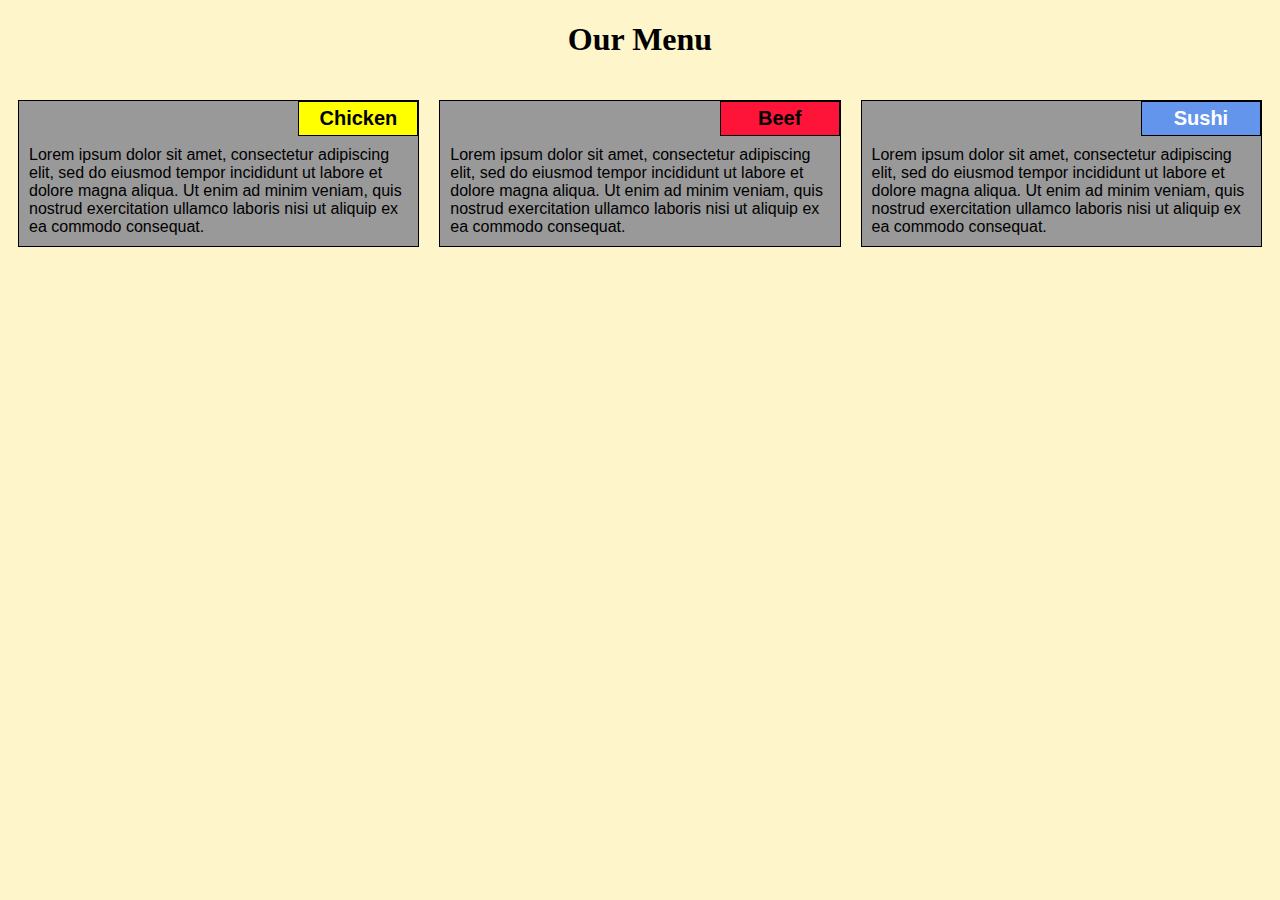
<file: module2_solution/index.html>
<!DOCTYPE html>
<html>
<head>
	<meta charset="utf-8">

	<meta name="viewport" content="width=device-width, initial-scale=1">

	<link rel="stylesheet" type="text/css" href="css/styles.css">
	<title>Module 2 Solution</title>
</head>
<body>
	<h1>Our Menu</h1>
	<div class="row">
	<div class="container col-lg-4 col-md-6 col-sm-12">
		<section>
		<div id="chicken">
			Chicken
		</div>
		<p>Lorem ipsum dolor sit amet, consectetur adipiscing elit, sed do eiusmod tempor incididunt ut labore et dolore magna aliqua. Ut enim ad minim veniam, quis nostrud exercitation ullamco laboris nisi ut aliquip ex ea commodo consequat.</p>
		</section>
	</div>
	<div class="container col-lg-4 col-md-6 col-sm-12">
		<section>
		<div id="beef">
			Beef
		</div>
		<p>Lorem ipsum dolor sit amet, consectetur adipiscing elit, sed do eiusmod tempor incididunt ut labore et dolore magna aliqua. Ut enim ad minim veniam, quis nostrud exercitation ullamco laboris nisi ut aliquip ex ea commodo consequat.</p>		</section>
	</div>
	<div class="container col-lg-4 col-md-12 col-sm-12">
		<section>
		<div id="sushi">
			Sushi
		</div>
		<p>Lorem ipsum dolor sit amet, consectetur adipiscing elit, sed do eiusmod tempor incididunt ut labore et dolore magna aliqua. Ut enim ad minim veniam, quis nostrud exercitation ullamco laboris nisi ut aliquip ex ea commodo consequat.</p>
		</section>
	</div>
	</div>
</body>
</html>
</file>
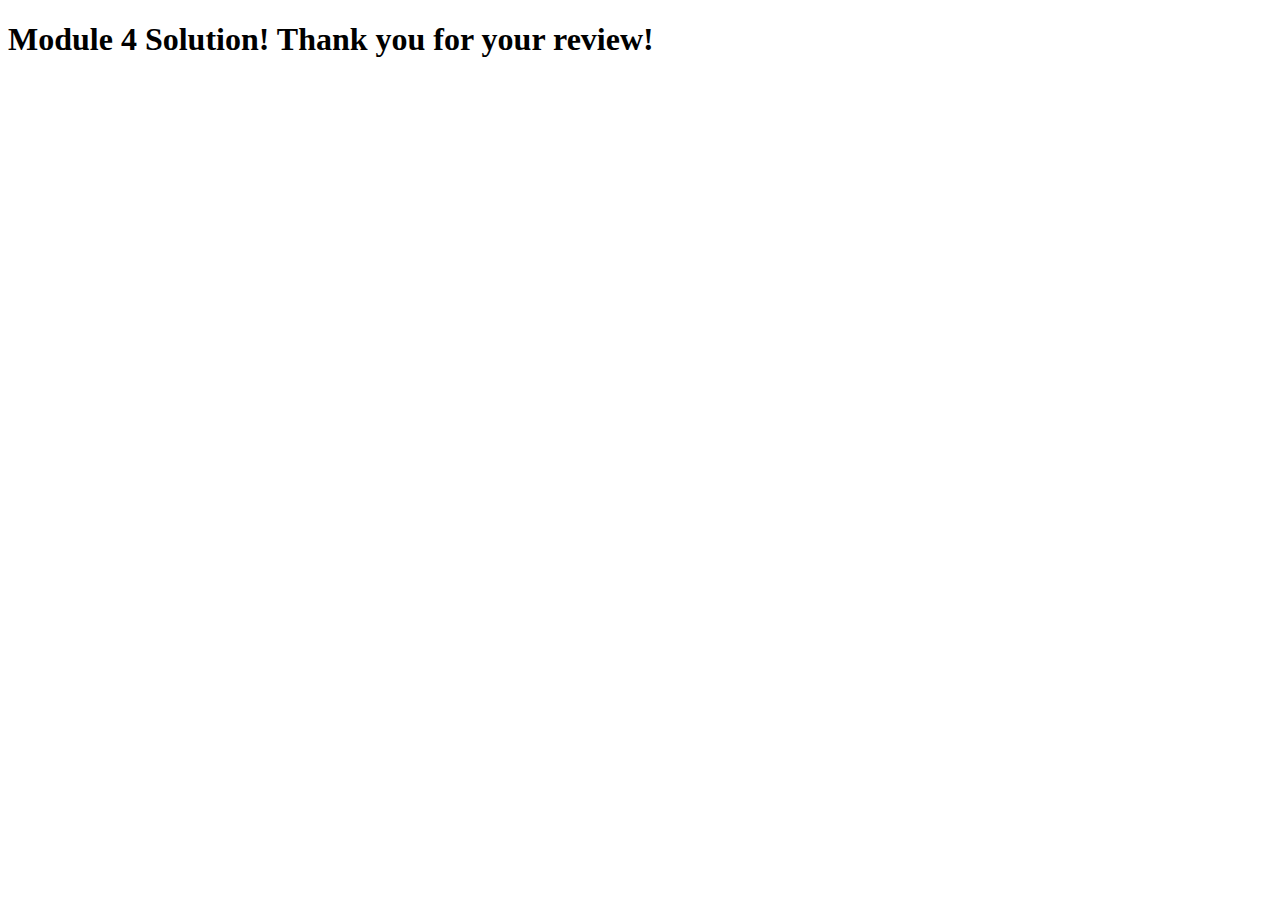
<file: module4_solution/index.html>
<!DOCTYPE html>
<html>
<head>
  <meta charset="utf-8">
  <title>Module 4 Solution</title>
  <script src="SpeakHello.js"></script>
  <script src="SpeakGoodBye.js"></script>
  <script src="script.js"></script>
</head>
<body>
  <h1>Module 4 Solution! Thank you for your review!</h1>
</body>
</html>
</file>
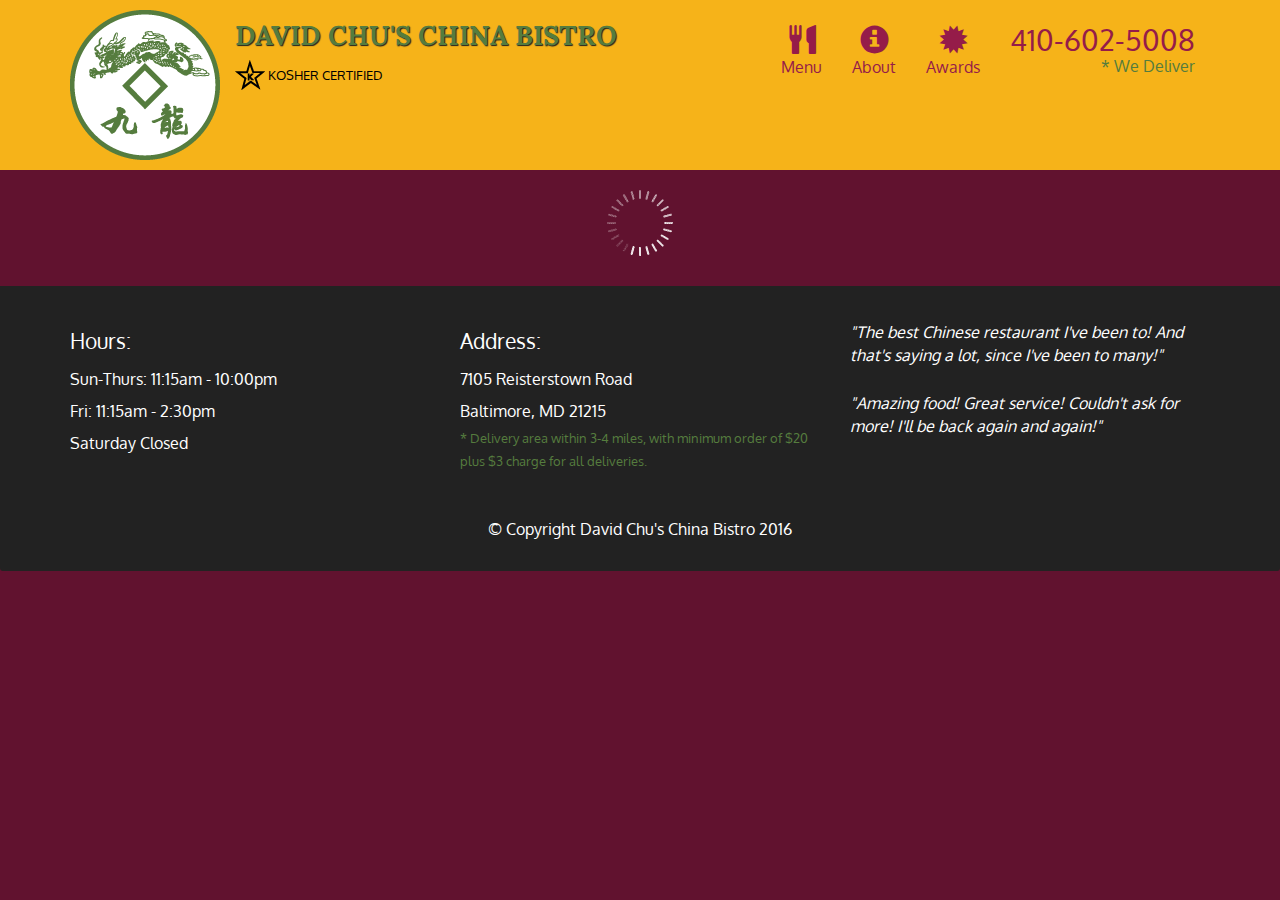
<file: module5_solution/index.html>
<!doctype html>
<html lang="en">
  <head>
    <meta charset="utf-8">
    <meta http-equiv="X-UA-Compatible" content="IE=edge">
    <meta name="viewport" content="width=device-width, initial-scale=1">
    <title>David Chu's China Bistro</title>
    <link rel="stylesheet" href="css/bootstrap.min.css">
    <link rel="stylesheet" href="css/styles.css">
    <link href='https://fonts.googleapis.com/css?family=Oxygen:400,300,700' rel='stylesheet' type='text/css'>
    <link href='https://fonts.googleapis.com/css?family=Lora' rel='stylesheet' type='text/css'>
  </head>
<body>
  <header>
    <nav id="header-nav" class="navbar navbar-default">
      <div class="container">
        <div class="navbar-header">
          <a href="index.html" class="pull-left visible-md visible-lg">
            <div id="logo-img" alt="Logo image"></div>
          </a>

          <div class="navbar-brand">
            <a href="index.html"><h1>David Chu's China Bistro</h1></a>
            <p>
              <img src="images/star-k-logo.png" alt="Kosher certification">
              <span>Kosher Certified</span>
            </p>
          </div>

          <button id="navbarToggle" type="button" class="navbar-toggle collapsed" data-toggle="collapse" data-target="#collapsable-nav" aria-expanded="false">
            <span class="sr-only">Toggle navigation</span>
            <span class="icon-bar"></span>
            <span class="icon-bar"></span>
            <span class="icon-bar"></span>
          </button>
        </div>
        
        <div id="collapsable-nav" class="collapse navbar-collapse">
           <ul id="nav-list" class="nav navbar-nav navbar-right">
            <li id="navHomeButton" class="visible-xs active">
              <a href="index.html">
                <span class="glyphicon glyphicon-home"></span> Home</a>
            </li>
            <li id="navMenuButton">
              <a href="#" onclick="$dc.loadMenuCategories();">
                <span class="glyphicon glyphicon-cutlery"></span><br class="hidden-xs"> Menu</a>
            </li>
            <li>
              <a href="#">
                <span class="glyphicon glyphicon-info-sign"></span><br class="hidden-xs"> About</a>
            </li>
            <li>
              <a href="#">
                <span class="glyphicon glyphicon-certificate"></span><br class="hidden-xs"> Awards</a>
            </li>
            <li id="phone" class="hidden-xs">
              <a href="tel:410-602-5008">
                <span>410-602-5008</span></a><div>* We Deliver</div>
            </li>
          </ul><!-- #nav-list -->
        </div><!-- .collapse .navbar-collapse -->
      </div><!-- .container -->
    </nav><!-- #header-nav -->
  </header>

  <div id="call-btn" class="visible-xs">
    <a class="btn" href="tel:410-602-5008">
    <span class="glyphicon glyphicon-earphone"></span>
    410-602-5008
    </a>
  </div>
  <div id="xs-deliver" class="text-center visible-xs">* We Deliver</div>

  <div id="main-content" class="container"></div>

  <footer class="panel-footer">
    <div class="container">
      <div class="row">
        <section id="hours" class="col-sm-4">
          <span>Hours:</span><br>
          Sun-Thurs: 11:15am - 10:00pm<br>
          Fri: 11:15am - 2:30pm<br>
          Saturday Closed
          <hr class="visible-xs">
        </section>
        <section id="address" class="col-sm-4">
          <span>Address:</span><br>
          7105 Reisterstown Road<br>
          Baltimore, MD 21215
          <p>* Delivery area within 3-4 miles, with minimum order of $20 plus $3 charge for all deliveries.</p>
          <hr class="visible-xs">
        </section>
        <section id="testimonials" class="col-sm-4">
          <p>"The best Chinese restaurant I've been to! And that's saying a lot, since I've been to many!"</p>
          <p>"Amazing food! Great service! Couldn't ask for more! I'll be back again and again!"</p>
        </section>
      </div>
      <div class="text-center">&copy; Copyright David Chu's China Bistro 2016</div>
    </div>
  </footer>

  <!-- jQuery (Bootstrap JS plugins depend on it) -->
  <script src="js/jquery-2.1.4.min.js"></script>
  <script src="js/bootstrap.min.js"></script>
  <script src="js/ajax-utils.js"></script>
  <script src="js/script.js"></script>
</body>
</html>
</file>
<file: module2_solution/css/styles.css>
/* Base Styles */

* {
	box-sizing: border-box;
}

h1 {
	font-family: Brushstroke, fantasy;
	color: #000000;
	text-align: center;
}

body {
	background-color: #FEF5CA;
}

p {
	padding: 10px;
	margin: 0;
}

.container {
	border: none;
	margin-left: auto;
	margin-right: auto;
	margin-top: 10px;
	margin-bottom: 10px;
	padding: 10px;
}

section {
	border:	1px solid black;
	background-color: #999999;
	width: 100%;
	font-family: Helvetica;
	color: black;
	position: relative;
	overflow: auto;
}

#chicken {
	border: 1px solid black;
	text-align: center;
	width: 30%;
	margin-left: 70%;
	font-family: Georgia,sans-serif;
	font-weight: bold;
	font-size: 125%;
	margin-bottom: 0;
	margin-top: 0;
	padding: 5px;
	background-color: #FFFF00;
}

#beef {
	border: 1px solid black;
	text-align: center;
	width: 30%;
	margin-left: 70%;
	font-family: Georgia,sans-serif;
	font-weight: bold;
	font-size: 125%;
	margin-bottom: 0;
	margin-top: 0;
	padding: 5px;
	background-color: #FF1439;
}

#sushi {
	border: 1px solid black;
	text-align: center;
	width: 30%;
	margin-left: 70%;
	font-family: Georgia,sans-serif;
	font-weight: bold;
	font-size: 125%;
	margin-bottom: 0;
	margin-top: 0;
	background-color: #6495ED;
	color: white;
	padding: 5px;
}

.row {
	width: 100%;
}

/* Desktop view */

@media (min-width: 992px) {
  .col-lg-1, .col-lg-2, .col-lg-3, .col-lg-4, .col-lg-5, .col-lg-6, .col-lg-7, .col-lg-8, .col-lg-9, .col-lg-10, .col-lg-11, .col-lg-12 {
    float: left;
  }

  .col-lg-1 {
    width: 8.33%;
  }
  .col-lg-2 {
    width: 16.66%;
  }
  .col-lg-3 {
    width: 25%;
  }
  .col-lg-4 {
    width: 33.33%;
  }
  .col-lg-5 {
    width: 41.66%;
  }
  .col-lg-6 {
    width: 50%;
  }
  .col-lg-7 {
    width: 58.33%;
  }
  .col-lg-8 {
    width: 66.66%;
  }
  .col-lg-9 {
    width: 74.99%;
  }
  .col-lg-10 {
    width: 83.33%;
  }
  .col-lg-11 {
    width: 91.66%;
  }
  .col-lg-12 {
    width: 100%;
  }

}

/* Tablet view */

@media (min-width: 768px) and (max-width: 991px) {
  .col-md-1, .col-md-2, .col-md-3, .col-md-4, .col-md-5, .col-md-6, .col-md-7, .col-md-8, .col-md-9, .col-md-10, .col-md-11, .col-md-12 {
    float: left;
  }

  .col-md-1 {
    width: 8.33%;
  }
  .col-md-2 {
    width: 16.66%;
  }
  .col-md-3 {
    width: 25%;
  }
  .col-md-4 {
    width: 33.33%;
  }
  .col-md-5 {
    width: 41.66%;
  }
  .col-md-6 {
    width: 50%;
  }
  .col-md-7 {
    width: 58.33%;
  }
  .col-md-8 {
    width: 66.66%;
  }
  .col-md-9 {
    width: 74.99%;
  }
  .col-md-10 {
    width: 83.33%;
  }
  .col-md-11 {
    width: 91.66%;
  }
  .col-md-12 {
    width: 100%;
  }
}

/* Mobile view */

@media (max-width: 768px) {
  .col-sm-1, .col-sm-2, .col-sm-3, .col-sm-4, .col-sm-5, .col-sm-6, .col-sm-7, .col-sm-8, .col-sm-9, .col-sm-10, .col-sm-11, .col-sm-12 {
 	float: left;
  }

  .col-sm-1 {
    width: 8.33%;
  }
  .col-sm-2 {
    width: 16.66%;
  }
  .col-sm-3 {
    width: 25%;
  }
  .col-sm-4 {
    width: 33.33%;
  }
  .col-sm-5 {
    width: 41.66%;
  }
  .col-sm-6 {
    width: 50%;
  }
  .col-sm-7 {
    width: 58.33%;
  }
  .col-sm-8 {
    width: 66.66%;
  }
  .col-sm-9 {
    width: 74.99%;
  }
  .col-sm-10 {
    width: 83.33%;
  }
  .col-sm-11 {
    width: 91.66%;
  }
  .col-sm-12 {
    width: 100%;
  }
}
</file>
<file: module5_solution/css/styles.css>
body {
  font-size: 16px;
  color: #fff;
  background-color: #61122f;
  font-family: 'Oxygen', sans-serif;
}

/** HEADER **/
#header-nav {
  background-color: #f6b319;
  border-radius: 0;
  border: 0;
}

#logo-img {
  background: url('../images/restaurant-logo_large.png') no-repeat;
  width: 150px;
  height: 150px;
  margin: 10px 15px 10px 0;
}

.navbar-brand {
  padding-top: 25px;
}
.navbar-brand h1 { /* Restaurant name */
  font-family: 'Lora', serif;
  color: #557c3e;
  font-size: 1.5em;
  text-transform: uppercase;
  font-weight: bold;
  text-shadow: 1px 1px 1px #222;
  margin-top: 0;
  margin-bottom: 0;
  line-height: .75;
}
.navbar-brand a:hover, .navbar-brand a:focus {
  text-decoration: none;
}
.navbar-brand p { /* Kosher cert */
  color: #000;
  text-transform: uppercase;
  font-size: .7em;
  margin-top: 15px;
}
.navbar-brand p span { /* Star-K */
  vertical-align: middle;
}

#nav-list {
  margin-top: 10px;
}
#nav-list a {
  color: #951C49;
  text-align: center;
}
#nav-list a:hover {
  background: #E7E7E7;
}
#nav-list a span {
  font-size: 1.8em;
}

#phone {
  margin-top: 5px;
}
#phone a { /* Phone number */
  text-align: right;
  padding-bottom: 0;
}
#phone div { /* We Deliver */
  color: #557c3e;
  text-align: right;
  padding-right: 15px;
}

.navbar-header button.navbar-toggle, .navbar-header .icon-bar {
  border: 1px solid #61122f;
}
.navbar-header button.navbar-toggle {
  clear: both;
  margin-top: -30px;
}
/* END HEADER */

/* FOOTER */
.panel-footer {
  margin-top: 30px;
  padding-top: 35px;
  padding-bottom: 30px;
  background-color: #222;
  border-top: 0;
}
.panel-footer div.row {
  margin-bottom: 35px;
}
#hours, #address {
  line-height: 2;
}
#hours > span, #address > span {
  font-size: 1.3em;
}
#address p {
  color: #557c3e;
  font-size: .8em;
  line-height: 1.8;
}
#testimonials {
  font-style: italic;
}
#testimonials p:nth-child(2) {
  margin-top: 25px;
}
/* END FOOTER */



/* HOME PAGE */
.container .jumbotron {
  box-shadow: 0 0 50px #3F0C1F;
  border: 2px solid #3F0C1F;
}

#menu-tile, #specials-tile, #map-tile {
  height: 250px;
  width: 100%;
  margin-bottom: 15px;
  position: relative;
  border: 2px solid #3F0C1F;
  overflow: hidden;
}
#menu-tile:hover, #specials-tile:hover, #map-tile:hover {
  box-shadow: 0 1px 5px 1px #cccccc;
}
#menu-tile {
  background: url('../images/menu-tile.jpg') no-repeat;
  background-position: center;
}
#specials-tile {
  background: url('../images/specials-tile.jpg') no-repeat;
  background-position: center;
}
#menu-tile span, #specials-tile span, #map-tile span {
  position: absolute;
  bottom: 0;
  right: 0;
  width: 100%;
  text-align: center;
  font-size: 1.6em;
  text-transform: uppercase;
  background-color: #000;
  color: #fff;
  opacity: .8;
}
/* END HOME PAGE */

/* MENU CATEGORIES PAGE */
.category-tile { 
  position: relative;
  border: 2px solid #3F0C1F;
  overflow: hidden;
  width: 200px;
  height: 200px;
  margin: 0 auto 15px;
}
.category-tile span {
  position: absolute;
  bottom: 0;
  right: 0;
  width: 100%;
  text-align: center;
  font-size: 1.2em;
  text-transform: uppercase;
  background-color: #000;
  color: #fff;
  opacity: .8;
}
.category-tile:hover {
  box-shadow: 0 1px 5px 1px #cccccc;
}

#menu-categories-title + div {
  margin-bottom: 50px;
}
/* END MENU CATEGORIES PAGE */

/* SINGLE CATEGORY PAGE */
.menu-item-tile {
  margin-bottom: 25px;
}
.menu-item-tile hr {
  width: 80%;
}
.menu-item-tile .menu-item-price {
  font-size: 1.1em;
  text-align: right;
  margin-top: -15px;
  margin-right: -15px;
}
.menu-item-tile .menu-item-price span {
  font-size: .6em;
}
.menu-item-photo {
  position: relative;
  border: 2px solid #3F0C1F; 
  overflow: hidden;
  padding: 0;
  margin-right: -15px;
  margin-left: auto;
  margin-bottom: 20px;
  max-width: 250px;
}
.menu-item-photo div {
  position: absolute;
  bottom: 0;
  right: 0;
  width: 80px;
  background-color: #557c3e;
  text-align: center;
}
.menu-item-description {
  padding-right: 30px;
}
h3.menu-item-title {
  margin: 0 0 10px;
}
.menu-item-details {
  font-size: .9em;
  font-style: italic;
}
/* END SINGLE CATEGORY PAGE */


/********** Large devices only **********/
@media (min-width: 1200px) {
  .container .jumbotron {
    background: url('../images/jumbotron_1200.jpg') no-repeat;
    height: 675px;
  }
}

/********** Medium devices only **********/
@media (min-width: 992px) and (max-width: 1199px) {
  /* Header */
  #logo-img {
    background: url('../images/restaurant-logo_medium.png') no-repeat;
    width: 100px;
    height: 100px;
    margin: 5px 5px 5px 0;
  }
  /* End Header */

  /* Home Page */
  .container .jumbotron {
    background: url('../images/jumbotron_992.jpg') no-repeat;
    height: 558px;
  }
  /* End Home Page */
}

/********** Small devices only **********/
@media (min-width: 768px) and (max-width: 991px) {
  /* Home Page */
  .container .jumbotron {
    background: url('../images/jumbotron_768.jpg') no-repeat;
    height: 432px;
  }
  /* End Home Page */
}

/********** Extra small devices only **********/
@media (max-width: 767px) {
  /* Header */
  .navbar-brand {
    padding-top: 10px;
    height: 80px;
  }
  .navbar-brand h1 { /* Restaurant name */
    padding-top: 10px;
    font-size: 5vw; /* 1vw = 1% of viewport width */
  }
  .navbar-brand p { /* Kosher cert */
    font-size: .6em;
    margin-top: 12px;
  }
  .navbar-brand p img { /* Star-K */
    height: 20px;
  }

  #collapsable-nav a { /* Collapsed nav menu text */
    font-size: 1.2em;
  }
  #collapsable-nav a span { /* Collapsed nav menu glyph */
    font-size: 1em;
    margin-right: 5px;
  }

  #call-btn > a {
    font-size: 1.5em;
    display: block;
    margin: 0 20px;
    padding: 10px;
    border: 2px solid #fff;
    background-color: #f6b319;
    color: #951c49;
  }
  #xs-deliver {
    margin-top: 5px;
    font-size: .7em;
    letter-spacing: .1em;
    text-transform: uppercase;
  }
  /* End Header */

  /* Footer */
  .panel-footer section {
    margin-bottom: 30px;
    text-align: center;
  }
  .panel-footer section:nth-child(3) {
    margin-bottom: 0; /* margin already exists on the whole row */
  }
  .panel-footer section hr {
    width: 50%;
  }
  /* End Footer */

  /* Home Page */
  .container .jumbotron {
    margin-top: 30px;
    padding: 0;
  }
  #menu-tile, #specials-tile {
    width: 360px;
    margin: 0 auto 15px;
  }

  .menu-item-photo {
    margin-right: auto;
  }
  .menu-item-tile .menu-item-price {
    text-align: center;
  }
  .menu-item-description {
    text-align: center;;
  }
}


/********** Super extra small devices Only :-) (e.g., iPhone 4) **********/
@media (max-width: 479px) {
  /* Header */
  .navbar-brand h1 { /* Restaurant name */
    padding-top: 5px;
    font-size: 6vw;
  }
  /* End Header */
  
  /* Home page */
  #menu-tile, #specials-tile {
    width: 280px;
    margin: 0 auto 15px;
  }

  .col-xxs-12 {
    position: relative;
    min-height: 1px;
    padding-right: 15px;
    padding-left: 15px;
    float: left;
    width: 100%;
  }
}
</file>
